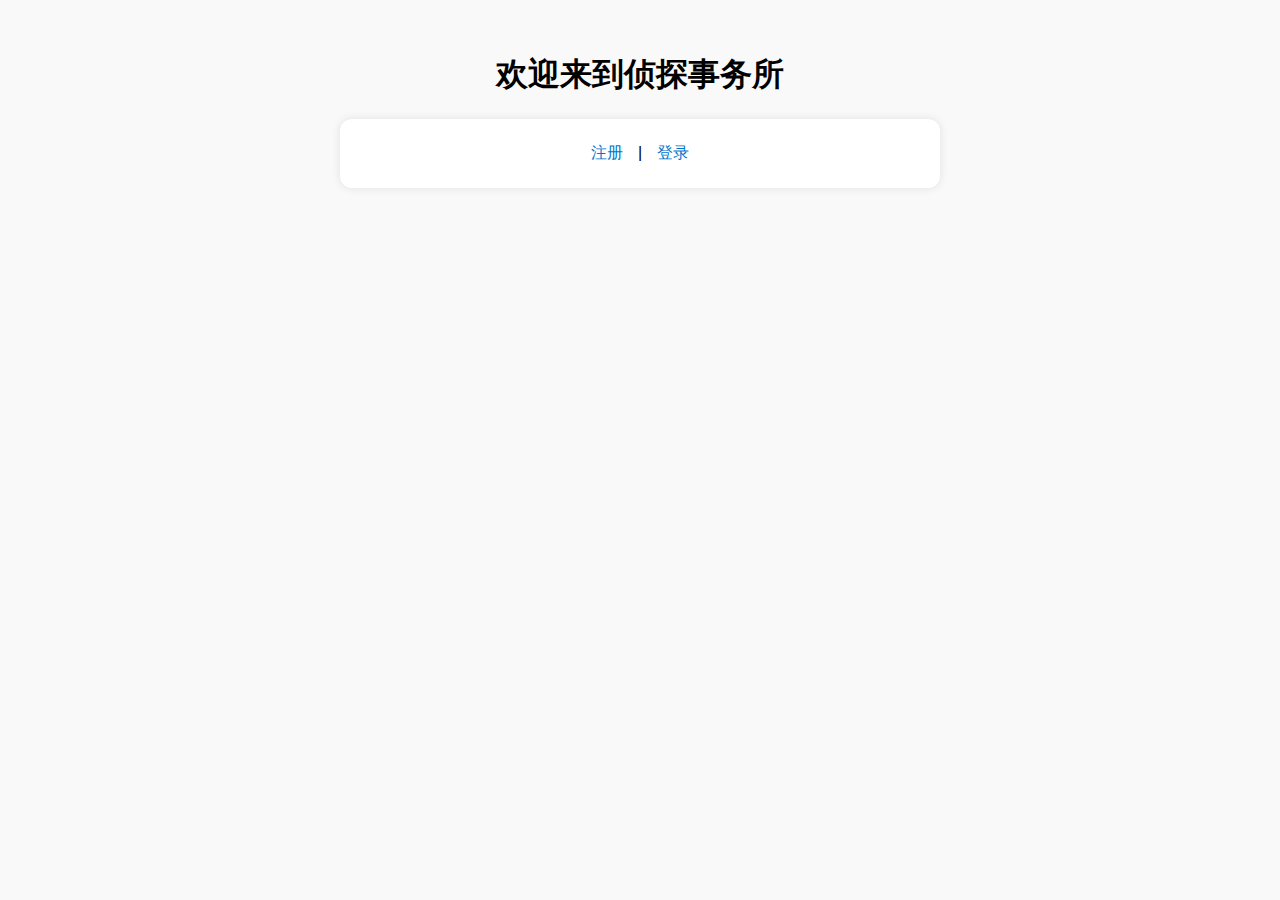
<file: index.html>
<!DOCTYPE html>
<html lang="en">
<head>
  <meta charset="UTF-8" />
  <meta name="viewport" content="width=device-width, initial-scale=1.0"/>
  <title>侦探事务所</title>
  <link rel="stylesheet" href="style.css" />
</head>
<body>
  <div class="container">
    <h1>欢迎来到侦探事务所</h1>
    <div class="card">
      <a href="register.html">注册</a> | <a href="login.html">登录</a>
    </div>
  </div>
</body>
</html>
</file>
<file: style.css>
body {
  font-family: sans-serif;
  background-color: #f9f9f9;
  margin: 0;
  padding: 0;
}
.container {
  max-width: 600px;
  margin: auto;
  padding: 2rem;
  text-align: center;
}
.card {
  background: white;
  padding: 1.5rem;
  border-radius: 12px;
  box-shadow: 0 0 10px rgba(0,0,0,0.1);
}
a {
  margin: 0 10px;
  text-decoration: none;
  color: #0077cc;
}
</file>
